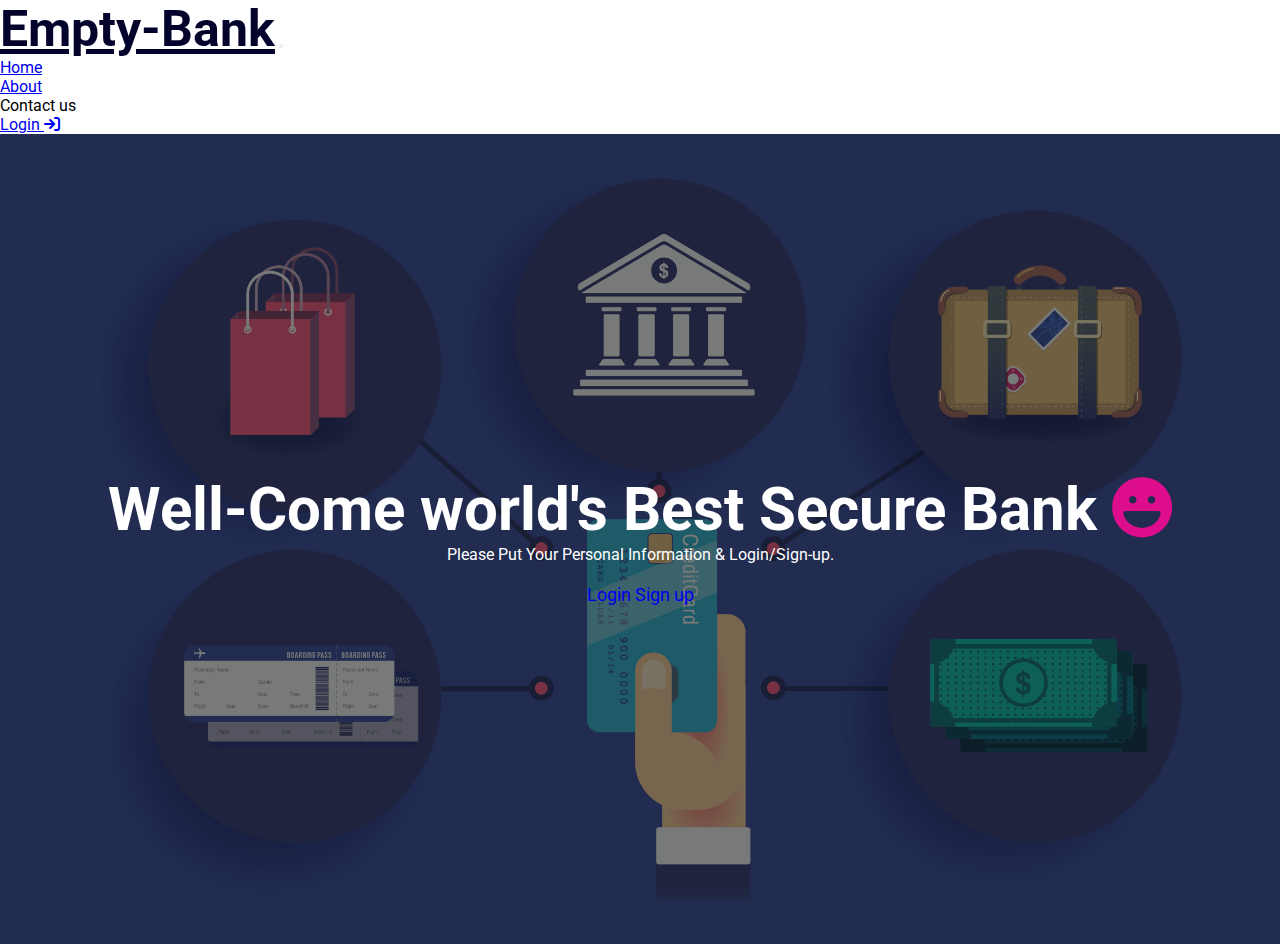
<file: index.html>
<!DOCTYPE html>
<html lang="en">

<head>
     <meta charset="UTF-8">
     <meta http-equiv="X-UA-Compatible" content="IE=edge">
     <meta name="viewport" content="width=device-width, initial-scale=1.0">
     <title>Home</title>
     <link rel="icon" type="image/x-icon" href="/image/t.ico">
     <!-- Css link  -->
     <link rel="stylesheet" href="css/style.css">
     <!-- bootstarp css link  -->
     <link href="https://cdn.jsdelivr.net/npm/bootstrap@5.1.3/dist/css/bootstrap.min.css" rel="stylesheet"
          integrity="sha384-1BmE4kWBq78iYhFldvKuhfTAU6auU8tT94WrHftjDbrCEXSU1oBoqyl2QvZ6jIW3" crossorigin="anonymous">
     <!-- font awsome cdn link  -->
     <link rel="stylesheet" href="https://cdnjs.cloudflare.com/ajax/libs/font-awesome/6.0.0/css/all.min.css"
          integrity="sha512-9usAa10IRO0HhonpyAIVpjrylPvoDwiPUiKdWk5t3PyolY1cOd4DSE0Ga+ri4AuTroPR5aQvXU9xC6qOPnzFeg=="
          crossorigin="anonymous" referrerpolicy="no-referrer" />
     <!-- google font link  -->
     <link rel="preconnect" href="https://fonts.googleapis.com">
     <link rel="preconnect" href="https://fonts.gstatic.com" crossorigin>
     <link href="https://fonts.googleapis.com/css2?family=Roboto:wght@300;400;500;700&display=swap" rel="stylesheet">
</head>

<body class="">

     <header>
          <nav class="navbar navbar-expand-lg navbar-light">
               <div class="container">
                    <a class="navbar-brand" href="index.html"><span class="Logo">Empty-Bank</span></a>
                    <button class="navbar-toggler" type="button" data-bs-toggle="collapse"
                         data-bs-target="#navbarSupportedContent" aria-controls="navbarSupportedContent"
                         aria-expanded="false" aria-label="Toggle navigation">
                         <span class="navbar-toggler-icon"></span>
                    </button>
                    <div class="collapse navbar-collapse" id="navbarSupportedContent">
                         <ul class="navbar-nav ms-auto mb-2 mb-lg-0">
                              <li class="nav-item">
                                   <a class="nav-link active" aria-current="page" href="index.html">Home</a>
                              </li>
                              <li class="nav-item">
                                   <a class="nav-link" href="#">About</a>
                              </li>

                              <li class="nav-item">
                                   <a class="nav-link ">Contact us</a>
                              </li>
                              <li class="nav-item">
                                   <a href="login.html" class="nav-link ">Login <i class="fa-solid fa-arrow-right-to-bracket"></i></a>
                              </li>
                         </ul>

                    </div>
               </div>
          </nav>
          <!-- nav bar end here  -->

          <!-- hero area start here  -->
          <section class="hero-area">
               <div class="overlay">
                   
                         <h1>Well-Come world's Best Secure Bank <i class="fa-solid fa-face-laugh"></i></h1>
                         <p>Please Put Your Personal Information & Login/Sign-up.</p>
                         <div class="buttons">
                              <a class="btn-lg btn-primary" href="login.html">Login</a>
                              <a class="btn-lg ms-2 btn-info" href="#">Sign up </a>
                         </div>
                   
               </div>
          </section>

     </header>







     <!-- javascript code link  -->
     <script src="js/app.js"></script>
     <!-- bootstarp js link  -->
     <script src="https://cdn.jsdelivr.net/npm/bootstrap@5.1.3/dist/js/bootstrap.bundle.min.js"
          integrity="sha384-ka7Sk0Gln4gmtz2MlQnikT1wXgYsOg+OMhuP+IlRH9sENBO0LRn5q+8nbTov4+1p"
          crossorigin="anonymous"></script>

</body>

</html>
</file>
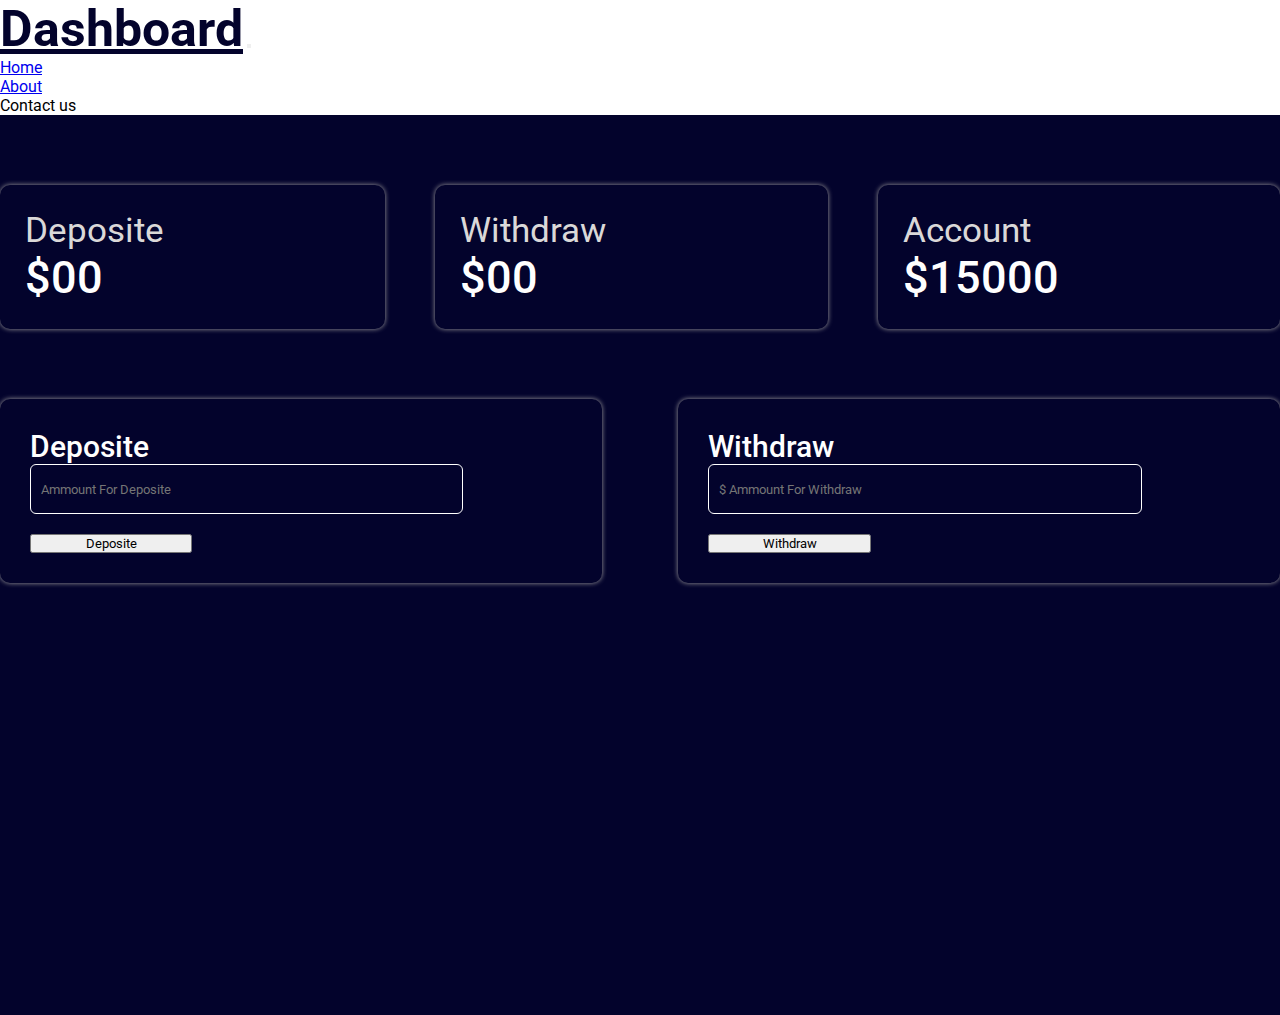
<file: dashboard.html>
<!DOCTYPE html>
<html lang="en">

<head>
     <meta charset="UTF-8">
     <meta http-equiv="X-UA-Compatible" content="IE=edge">
     <meta name="viewport" content="width=device-width, initial-scale=1.0">
     <title>Dashboard</title>
     <!-- Css link  -->
     <link rel="stylesheet" href="css/style.css">
     <!-- bootstarp css link  -->
     <link href="https://cdn.jsdelivr.net/npm/bootstrap@5.1.3/dist/css/bootstrap.min.css" rel="stylesheet"
          integrity="sha384-1BmE4kWBq78iYhFldvKuhfTAU6auU8tT94WrHftjDbrCEXSU1oBoqyl2QvZ6jIW3" crossorigin="anonymous">
     <!-- font awsome cdn link  -->
     <link rel="stylesheet" href="https://cdnjs.cloudflare.com/ajax/libs/font-awesome/6.0.0/css/all.min.css"
          integrity="sha512-9usAa10IRO0HhonpyAIVpjrylPvoDwiPUiKdWk5t3PyolY1cOd4DSE0Ga+ri4AuTroPR5aQvXU9xC6qOPnzFeg=="
          crossorigin="anonymous" referrerpolicy="no-referrer" />
     <!-- google font link  -->
     <link rel="preconnect" href="https://fonts.googleapis.com">
     <link rel="preconnect" href="https://fonts.gstatic.com" crossorigin>
     <link href="https://fonts.googleapis.com/css2?family=Roboto:wght@300;400;500;700&display=swap" rel="stylesheet">
</head>

<body>
   
     <nav class="navbar navbar-expand-lg navbar-light ">
          <div class="container">
               <a class="navbar-brand " href="dashboard.html"><span class="Logo">Dashboard</span></a>
               <button class="navbar-toggler" type="button" data-bs-toggle="collapse"
                    data-bs-target="#navbarSupportedContent" aria-controls="navbarSupportedContent"
                    aria-expanded="false" aria-label="Toggle navigation">
                    <span class="navbar-toggler-icon"></span>
               </button>
               <div class="collapse navbar-collapse" id="navbarSupportedContent">
                    <ul class="navbar-nav ms-auto mb-2 mb-lg-0">
                         <li class="nav-item">
                              <a class="nav-link " aria-current="page" href="index.html">Home</a>
                         </li>
                         <li class="nav-item">
                              <a class="nav-link" href="#">About</a>
                         </li>

                         <li class="nav-item">
                              <a class="nav-link ">Contact us</a>
                         </li>

                    </ul>

               </div>
          </div>
     </nav>

     <!---------------------------
          navbar End here 
      --------------------------->
<!-- alert  -->

   <!-- end alert  -->
     <section class="dashboard">
          <div class="container">
               <div class="counter">
                    <div class="box">
                         <h2>Deposite</h2>
                         <h1>$<span id="deposite">00</span></h1>

                    </div>
                    <div class="box">
                         <h2>Withdraw</h2>
                         <h1>$<span id="withdraw">00</span></h1>
                    </div>
                    <div class="box">
                         <h2>Account</h2>
                         <h1>$<span id="main-account">15000</span></h1>
                    </div>

               </div>
               <div class="second-counter">
                    <div class="box">
                         <h1>Deposite</h1>
                         <input type="number" name="" placeholder="Ammount For Deposite" id="Deposite-input">
                         <button class="btn btn-danger" id="diposite-btn">Deposite</button>
                         <div class="alert-box" id="alert-box1" role="alert">
                              <p class="text-danger">Please Input Valid Ammount</p>
                              <i id="close-btn1" class="fa-solid text-white fa-xmark"></i>
                         </div>
                    </div>
                    <div class="box">
                         <h1>Withdraw</h1>
                         <input type="number" name="" placeholder="$ Ammount For Withdraw" id="withdraw-input">
                         <button id="withdraw-btn" class="btn btn-danger">Withdraw</button>
                         <div class="alert-box" id="alert-box2" role="alert">
                              <p class="text-danger">Please Input Valid Ammount</p>
                              <i id="close-btn2" class="fa-solid text-white fa-xmark"></i>
                         </div>
                    </div>
                   
               </div>
          </div>
     </section>

    
     <!-- javascript script link  -->
     <script src="/js/app.js"></script>

     <!-- bootstarp js link  -->
     <script src="https://cdn.jsdelivr.net/npm/bootstrap@5.1.3/dist/js/bootstrap.bundle.min.js"
          integrity="sha384-ka7Sk0Gln4gmtz2MlQnikT1wXgYsOg+OMhuP+IlRH9sENBO0LRn5q+8nbTov4+1p"
          crossorigin="anonymous"></script>
</body>

</html>
</file>
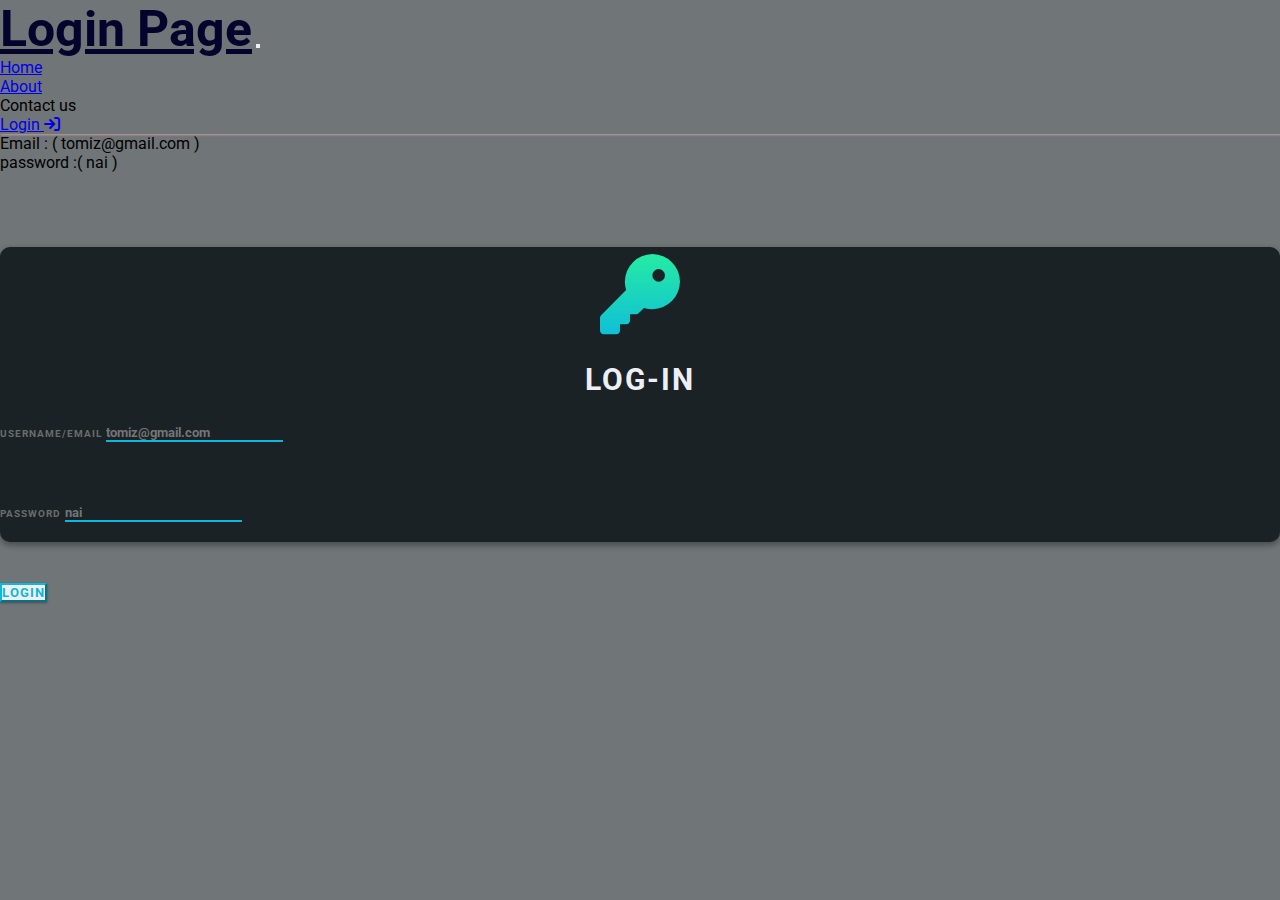
<file: login.html>
<!DOCTYPE html>
<html lang="en">
<head>
     <meta charset="UTF-8">
     <meta http-equiv="X-UA-Compatible" content="IE=edge">
     <meta name="viewport" content="width=device-width, initial-scale=1.0">
     <title>Login</title>
     <link rel="icon" type="image/x-icon" href="/image/favicon.ico">
      <!-- Css link  -->
      <link rel="stylesheet" href="css/style.css">
      <!-- bootstarp css link  -->
      <link href="https://cdn.jsdelivr.net/npm/bootstrap@5.1.3/dist/css/bootstrap.min.css" rel="stylesheet"
           integrity="sha384-1BmE4kWBq78iYhFldvKuhfTAU6auU8tT94WrHftjDbrCEXSU1oBoqyl2QvZ6jIW3" crossorigin="anonymous">
      <!-- font awsome cdn link  -->
      <link rel="stylesheet" href="https://cdnjs.cloudflare.com/ajax/libs/font-awesome/6.0.0/css/all.min.css"
           integrity="sha512-9usAa10IRO0HhonpyAIVpjrylPvoDwiPUiKdWk5t3PyolY1cOd4DSE0Ga+ri4AuTroPR5aQvXU9xC6qOPnzFeg=="
           crossorigin="anonymous" referrerpolicy="no-referrer" />
      <!-- google font link  -->
      <link rel="preconnect" href="https://fonts.googleapis.com">
      <link rel="preconnect" href="https://fonts.gstatic.com" crossorigin>
      <link href="https://fonts.googleapis.com/css2?family=Roboto:wght@300;400;500;700&display=swap" rel="stylesheet">
</head>

<body class="login-page">
     <nav class="navbar navbar-expand-lg navbar-dark ">
          <div class="container">
               <a class="navbar-brand" href="login.html"><span class="Logo">Login Page</span></a>
               <button class="navbar-toggler" type="button" data-bs-toggle="collapse"
                    data-bs-target="#navbarSupportedContent" aria-controls="navbarSupportedContent"
                    aria-expanded="false" aria-label="Toggle navigation">
                    <span class="navbar-toggler-icon"></span>
               </button>
               <div class="collapse navbar-collapse" id="navbarSupportedContent">
                    <ul class="navbar-nav ms-auto mb-2 mb-lg-0">
                         <li class="nav-item">
                              <a class="nav-link " aria-current="page" href="index.html">Home</a>
                         </li>
                         <li class="nav-item">
                              <a class="nav-link" href="#">About</a>
                         </li>

                         <li class="nav-item">
                              <a class="nav-link ">Contact us</a>
                         </li>
                         <li class="nav-item">
                              <a href="login.html" class="nav-link active">Login <i class="fa-solid fa-arrow-right-to-bracket"></i></a>
                         </li>
                    </ul>

               </div>
          </div>
     </nav>
     <!-- nav bar end here  -->

     <div class="note pt-3">
          <p class="text-center text-white">Email : ( tomiz@gmail.com )</p>
          <p class="text-center text-white">password :( nai )</p>
     </div>
    <div class="container login-div">
     <div class="row">
         <div class="col-lg-3 col-md-2"></div>
         <div class="col-lg-6 col-md-8 login-box">
             <div class="col-lg-12 login-key">
                 <i class="fa fa-key" aria-hidden="true"></i>
             </div>
             <div class="col-lg-12 login-title">
                 LOG-IN
             </div>

             <div class="col-lg-12 login-form">
                 <div class="col-lg-12 login-form">
                     <div>
                         <div class="form-group">
                             <label class="form-control-label">USERNAME/EMAIL</label>
                             <input id="email-feild" placeholder="tomiz@gmail.com" type="text" class="form-control">
                         </div>
                         <div class="form-group">
                             <label class="form-control-label">PASSWORD</label>
                             <input id="password-feild" placeholder="nai"  type="password" class="form-control" i>
                         </div>

                          <p id="message-alert" class="text-danger"></p>      
                             <div class="col-lg-6 login-btm login-button">
                                 <button onclick="loginNow()" id="login-btn" class="btn btn-outline-primary">LOGIN</button>
                             </div>
                         </div>
                     </form>
                 </div>
             </div>
             <div class="col-lg-3 col-md-2"></div>
         </div>
     </div>
     <!-- javascript script link  -->
     <script src="/js/app.js"></script>
      <!-- bootstarp js link  -->
      <script src="https://cdn.jsdelivr.net/npm/bootstrap@5.1.3/dist/js/bootstrap.bundle.min.js"
      integrity="sha384-ka7Sk0Gln4gmtz2MlQnikT1wXgYsOg+OMhuP+IlRH9sENBO0LRn5q+8nbTov4+1p"
      crossorigin="anonymous"></script>
</body>
</html>
</file>
<file: css/style.css>
*{
     margin: 0 ;
     padding: 0;
     box-sizing: border-box;
     font-family: 'Roboto', sans-serif;
}
nav{
    
     box-shadow: 1px 1px 2px #c59e9e;
}
.navbar-brand{
     font-size: 50px;
     font-weight: 700;
     color: #03032c;
}
.fa-face-laugh{
     color: #de0d8e;
}
.hero-area{
     width: 100%;
     height: 90vh;
     background-color: #07051fda;
     background-image: url(/image/bg-1.jpg);
     background-size: cover;
     background-position: center
}
.overlay{
     background-color: rgba(21, 22, 22, 0.575);
     width: 100%;
     height: 100%;
     display: flex;
     flex-direction: column;
     align-items: center;
     justify-content: center;
     color: white;
}
.overlay h1{
     font-size: 60px;
     
}
.overlay a{
     text-decoration: none;
     font-size: 18px;
}
.buttons{
     margin-top: 20px;
}
/*====================================================
              Home Page Styling End Here 
   ====================================================*/

/*====================================================
               Login page Styling start here 
   ====================================================*/
.login-page{
     background-color: #1a22269f;
}

/* .login-div{
     margin-top: 60px;
} */
 .login-box {
     margin-top: 75px;
     height: auto;
     background: #1A2226;
     text-align: center;
     box-shadow: 0 3px 6px rgba(0, 0, 0, 0.16), 0 3px 6px rgba(0, 0, 0, 0.23);
     border-radius: 10px;
 }
 
 .login-key {
     height: 100px;
     font-size: 80px;
     line-height: 100px;
     background: -webkit-linear-gradient(#27EF9F, #0DB8DE);
     -webkit-background-clip: text;
     -webkit-text-fill-color: transparent;
 }
 
 .login-title {
     margin-top: 15px;
     text-align: center;
     font-size: 30px;
     letter-spacing: 2px;
     margin-top: 15px;
     font-weight: bold;
     color: #ECF0F5;
 }
 
 .login-form {
     margin-top: 25px;
     text-align: left;
 }
 
 input[type=text] {
     background-color: #1A2226;
     border: none;
     border-bottom: 2px solid #0DB8DE;
     border-top: 0px;
     border-radius: 0px;
     font-weight: bold;
     outline: 0;
     margin-bottom: 20px;
     padding-left: 0px;
     color: #ECF0F5;
 }
 
 input[type=password] {
     background-color: #1A2226;
     border: none;
     border-bottom: 2px solid #0DB8DE;
     border-top: 0px;
     border-radius: 0px;
     font-weight: bold;
     outline: 0;
     padding-left: 0px;
     margin-bottom: 20px;
     color: #ECF0F5;
 }
 
 .form-group {
     margin-bottom: 40px;
     outline: 0px;
 }
 
 .form-control:focus {
     border-color: inherit;
     -webkit-box-shadow: none;
     box-shadow: none;
     border-bottom: 2px solid #0DB8DE;
     outline: 0;
     background-color: #1A2226;
     color: #ECF0F5;
 }
 
 input:focus {
     outline: none;
     box-shadow: 0 0 0;
 }
 
 label {
     margin-bottom: 0px;
 }
 
 .form-control-label {
     font-size: 10px;
     color: #6C6C6C;
     font-weight: bold;
     letter-spacing: 1px;
 }
 
 .btn-outline-primary {
     border-color: #0DB8DE;
     color: #0DB8DE;
     border-radius: 0px;
     font-weight: bold;
     letter-spacing: 1px;
     box-shadow: 0 1px 3px rgba(0, 0, 0, 0.12), 0 1px 2px rgba(0, 0, 0, 0.24);
 }
 
 .btn-outline-primary:hover {
     background-color: #0DB8DE;
     right: 0px;
 }
 
 .login-btm {
     float: left;
 }
 
 .login-button {
     padding-right: 0px;
     text-align: right;
     margin-bottom: 25px;
 }
 
 .login-text {
     text-align: left;
     padding-left: 0px;
     color: #A2A4A4;
 }
 
 .loginbttm {
     padding: 0px;
 }
 /*====================================================
               Login page Styling End here.
   ====================================================*/

 /*====================================================
               Dashboard Styling start here.
   ====================================================*/

 .dashboard{
     width: 100%;
     height: 100vh;
     background-color: #03032c;

 }
 .counter{
      display: grid;
      grid-template-columns: auto auto auto;
      row-gap: 50px;
      column-gap: 50px;
      padding-top: 70px;
      
 }
 .counter .box{
      
      width: 100%;
      background-color: rgba(37, 38, 70, 0);
      box-shadow: 0px 0px 5px 0px rgb(161, 159, 159);
      border-radius: 10px;
      display: flex;
      flex-direction: column;
      justify-content: center;
      align-items: left;
      
      padding: 25px;
 }
 .counter .box h1{
      font-size: 45px;
      color: rgb(255, 255, 255);
      font-weight: 500;
 }
 .counter .box h2{
     font-size: 35px;
     color: rgb(218, 216, 216);
     font-weight: 400;
}
.second-counter{

     display: flex;
     justify-content: space-between;
     padding-top: 70px;
}
.second-counter .box{
     display: flex;
     flex-direction: column;
     justify-content: center;
     align-items: left;
     width: 47%;
     background-color: rgba(37, 38, 70, 0);
      box-shadow: 0px 0px 5px 0px rgb(161, 159, 159);
      border-radius: 10px;
      padding: 30px;

}
.second-counter .box h1{
     font-size: 30px;
     color: rgb(255, 255, 255);
     font-weight: 500;
}
.second-counter input{
     width: 80%;
     height: 50px;
     background-color: transparent;
     border: 1px solid white;
     
     padding: 10px;
     border-radius: 6px;
     color: white;
}
.second-counter input:focus{
     border: 1px solid red;
}
.second-counter button{
     width: 30%;
     margin-top: 20px;
}

#alert-box1{
display: none;
}
#alert-box2{
     display: none;
}
.alert-box p{
  margin-top: 10px;
}
.alert-box i{
     margin-top: 13px;
     margin-left: 10px;
}


@media only screen and (max-width: 600px) {
     
     /* home page responsive styling Here   */
     .overlay h1{
          font-size: 40px;
          text-align: center;
     }
     
     
     /* dashboard page responsive styling here  */
     .dashboard{
          width: 100%;
          height: auto;
          background-color: #03032c;
     
      }

     .counter{
          display: grid;
          grid-template-columns: auto;
          row-gap: 20px;
          column-gap: 20px;
          padding-top: 70px;
          width: 90%;
          margin: 0 auto;
          
     }
     .second-counter{
          display: block;
          width: 100%;
          padding-top: 50px;

     }
     .counter .box:nth-of-type(1) {
          order: 3;
        }
        
        .counter .box:nth-of-type(2) {
          order: 2;
        }
        
        .counter .box:nth-of-type(3) {
          order: 1;
        }
     .second-counter .box{
          width: 90%;
          margin: 0 auto;
          margin-top: 20px;

     }
     .second-counter .box{
       
         
          background-color: rgba(37, 38, 70, 0);
           box-shadow: 0px 0px 5px 0px rgb(161, 159, 159);
           border-radius: 10px;
           padding: 30px;
     
     }
     .second-counter .box button{
          width: 50%;
     }
     
   }
</file>
